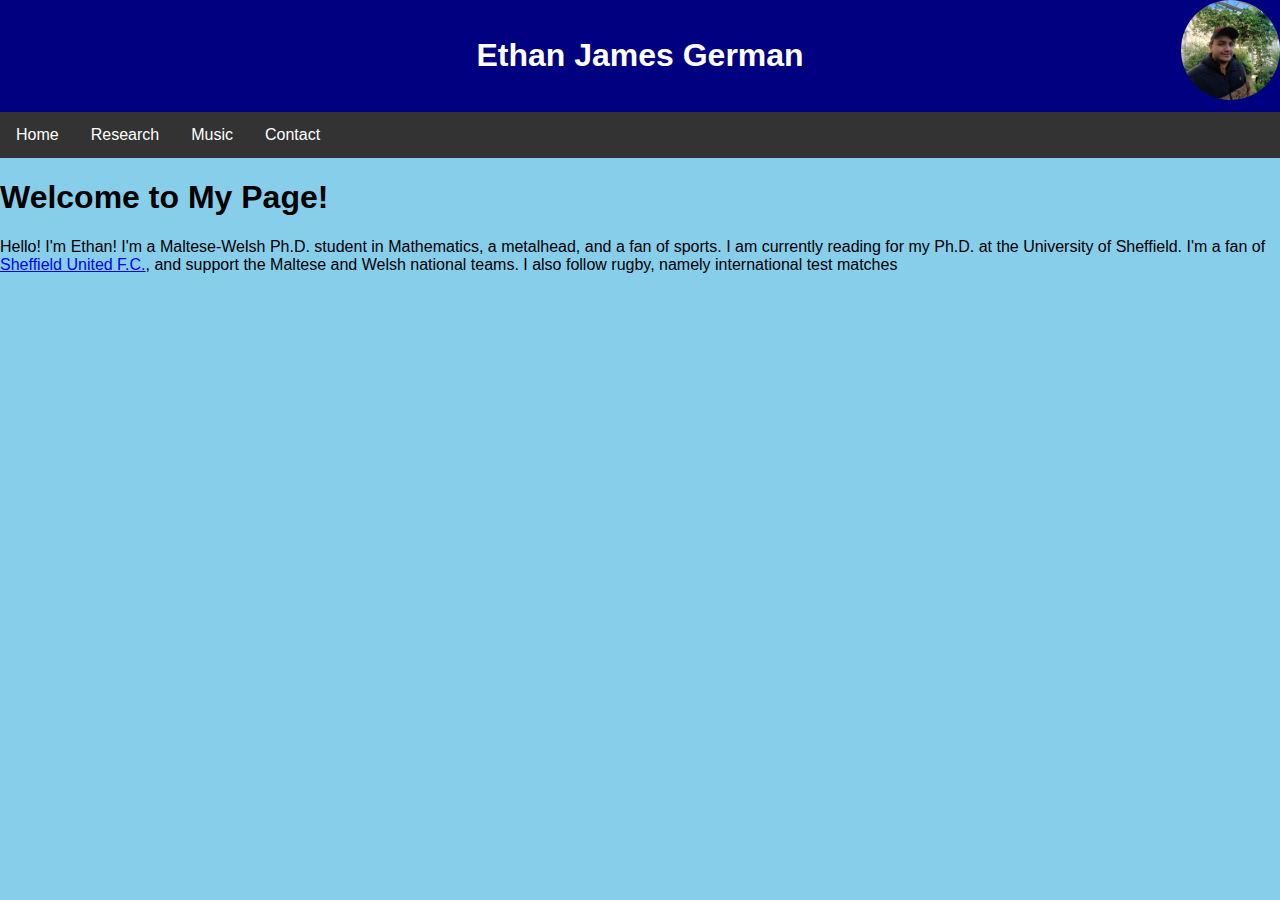
<file: index.html>
<!DOCTYPE html>
<html lang="en">

<head>
  <meta charset="UTF-8">
  <meta name="viewport" content="width=device-width, initial-scale=1.0">
  <link rel="stylesheet" href="styles.css">
  <script src="script.js"></script>
  <title>Ethan James German - Home</title>
</head>

<body>
    <header>
        <h1>Ethan James German</h1>
        <img src="your_image.jpg" alt="Ethan James German" id="profile-image">
      </header>
    
  <nav>
    <a href="index.html">Home</a>
    <a href="research.html">Research</a>
    <a href="music.html">Music</a>
    <a href="contact.html">Contact</a>
   <!-- Dark mode toggle button -->
<button class="nav-toggle dark-toggle" onclick="toggleDarkMode()"></button>


  </nav>

  <section class="intro">
    <h1>Welcome to My Page!</h1>
    
    <p>
      Hello! I'm Ethan! I'm a Maltese-Welsh Ph.D. student in Mathematics, a metalhead, and a fan of sports. I am currently reading for my Ph.D. at the University of Sheffield. I'm a fan of <a href="https://en.wikipedia.org/wiki/Sheffield_United_F.C.">Sheffield United F.C.</a>, and support the Maltese and Welsh national teams. I also follow rugby, namely international test matches 
    </p>
</section>

</body>

</html>
</file>
<file: styles.css>
body {
  margin: 0;
  font-family: 'Arial', sans-serif;
  background-color: #87CEEB; /* Vivid Light Blue */
}

header {
  background-color: #000080; /* Navy Blue */
  color: white;
  padding: 1rem;
  text-align: center;
  position: relative;
}

#profile-image {
  position: absolute;
  top: 0;
  right: 0;
  max-width: 100px;
  max-height: 100px;
  border-radius: 50%;
}

nav {
  background-color: #333;
  overflow: hidden;
  position: sticky;
  top: 0;
  z-index: 100;
}

nav a, nav button {
  float: left;
  display: block;
  color: white;
  text-align: center;
  padding: 14px 16px;
  text-decoration: none;
}

nav a:hover, nav button:hover {
  background-color: #ddd;
  color: black;
}

/* Dark mode styles */
body.dark-mode {
  background-color: #333;
  color: #fff;
}

header.dark-mode {
  background-color: #1a1a1a;
}

nav.dark-mode {
  background-color: #1a1a1a;
}

nav button {
  background-color: #333;
  color: white;
  border: none;
  padding: 14px 16px;
  text-align: center;
  text-decoration: none;
  display: inline-block;
  font-size: 16px;
  cursor: pointer;
}

nav button.nav-toggle {
  background-color: #333;
  color: white;
  border: none;
  padding: 14px 16px;
  text-align: center;
  text-decoration: none;
  display: inline-block;
  font-size: 16px;
  cursor: pointer;
}

nav button.nav-toggle:hover {
  background-color: #ddd;
  color: black;
}
</file>
